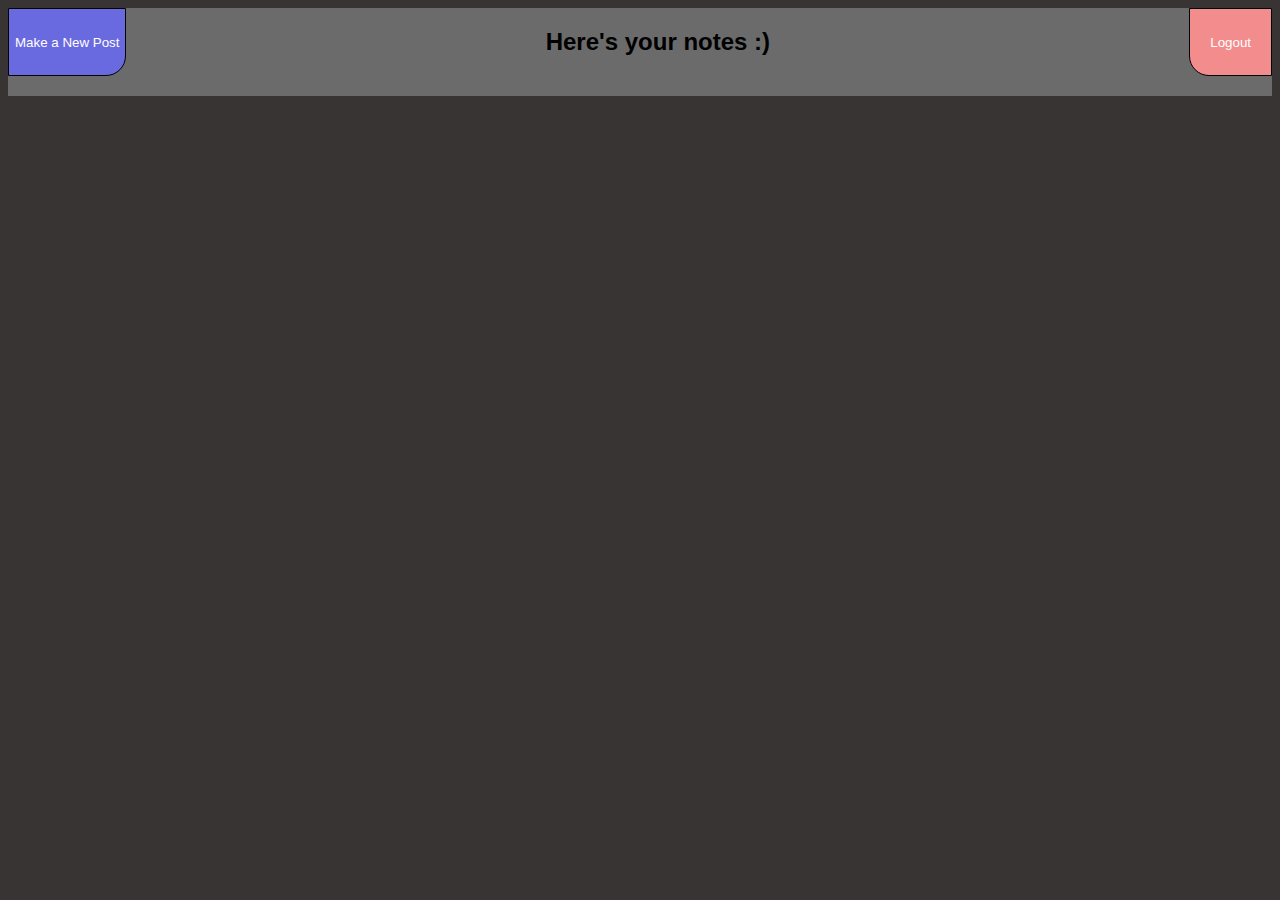
<file: posts/posts.html>
<!DOCTYPE html>
<html lang="en">
<head>
  <meta charset="UTF-8">
  <meta http-equiv="X-UA-Compatible" content="IE=edge">
  <meta name="viewport" content="width=device-width, initial-scale=1.0">
  <title>Your Posts</title>
  <script defer src="scriptForPosts.js"></script>
  <link rel="stylesheet" href="postsStyles.css">

</head>
<body>

  <header>
    <button id="newPostBtn">Make a New Post</button>
    <h2 id="h2">Here's your notes :)</h2>
    <button id="logout">Logout</button>
  </header>
 
  <div id="newpost">
    <button id="close">X</button>
    <h1>It's time for a new post</h1>
    <form id="newPostForm">
      <label for="post">Write something :)</label>
        <input type="text" name="post" id="newPost">
      <button id="submit">Store post</button>
    </form>
  </div>
  <div id="posts"></div>
  
</body>
</html>
</file>
<file: posts/postsStyles.css>
body {
  box-sizing: border-box;
  font-family: Arial, Helvetica, sans-serif;
  background-color: rgb(57, 52, 52);
}
body header {
  margin: none;
  display: flex;
  justify-content: space-between;
  background-color: rgb(107, 107, 107);
  padding-bottom: 20px;
}
body header h2 {
  margin: 20px;
}
body header #newPostBtn {
  background-color: rgb(105, 105, 224);
  color: white;
  border: 1px solid black;
  border-bottom-right-radius: 20px;
}
body header #newPostBtn:hover {
  cursor: pointer;
}
body header #logout {
  background-color: rgb(243, 140, 140);
  padding: 0 20px;
  color: white;
  border: 1px solid black;
  border-bottom-left-radius: 20px;
}
body header #logout:hover {
  cursor: pointer;
}
body #newpost {
  display: none;
  padding: 50px;
  position: relative;
  background-color: rgb(105, 105, 224);
  border-radius: 10px;
}
body #newpost #close {
  position: absolute;
  top: 10px;
  right: 10px;
}
body #newpost h1 {
  font-size: 3rem;
  text-align: center;
  margin: 30px;
}
body #newpost form {
  display: flex;
  flex-direction: column;
}
body #newpost form input {
  margin: 20px;
}
body #newpost form label {
  text-align: center;
  font-style: italic;
}
body #newpost form #newPost {
  height: 300px;
}
body #posts {
  padding: 30px;
  display: grid;
  grid-template-columns: 48% 48%;
  gap: 4%;
  margin: 0 auto;
}
body #posts .card {
  margin-top: 10px;
  padding: 20px;
  background-color: whitesmoke;
  border: 2px solid rgb(105, 105, 224);
  border-radius: 5px;
}/*# sourceMappingURL=postsStyles.css.map */
</file>
